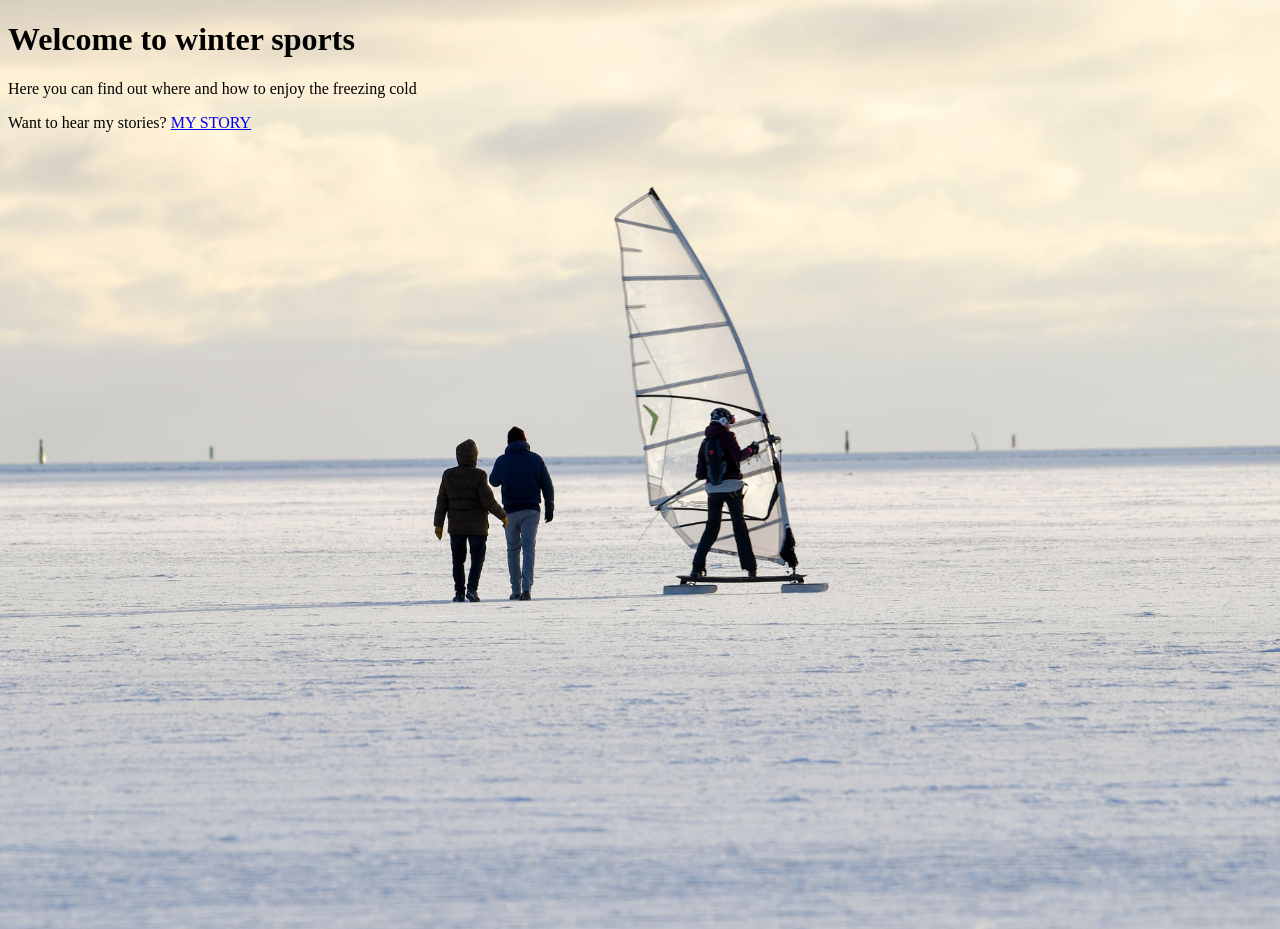
<file: index.html>
<!DOCTYPE html>
<html>
    <head>
        <meta charset="UTF-8">
        <title>Welcome to winter sports</title>
        <link rel="stylesheet" href="style.css"/>
    </head>
    <body class="home-page">
        <header>
             <h1>Welcome to winter sports</h1>
        </header>
        <article>
            <p>Here you can find out where and how to enjoy the freezing cold</p>
            <p>Want to hear my stories? <a href="about.html" target="haaha">MY STORY</a> </p>
        </article>
    </body>
</html>
</file>
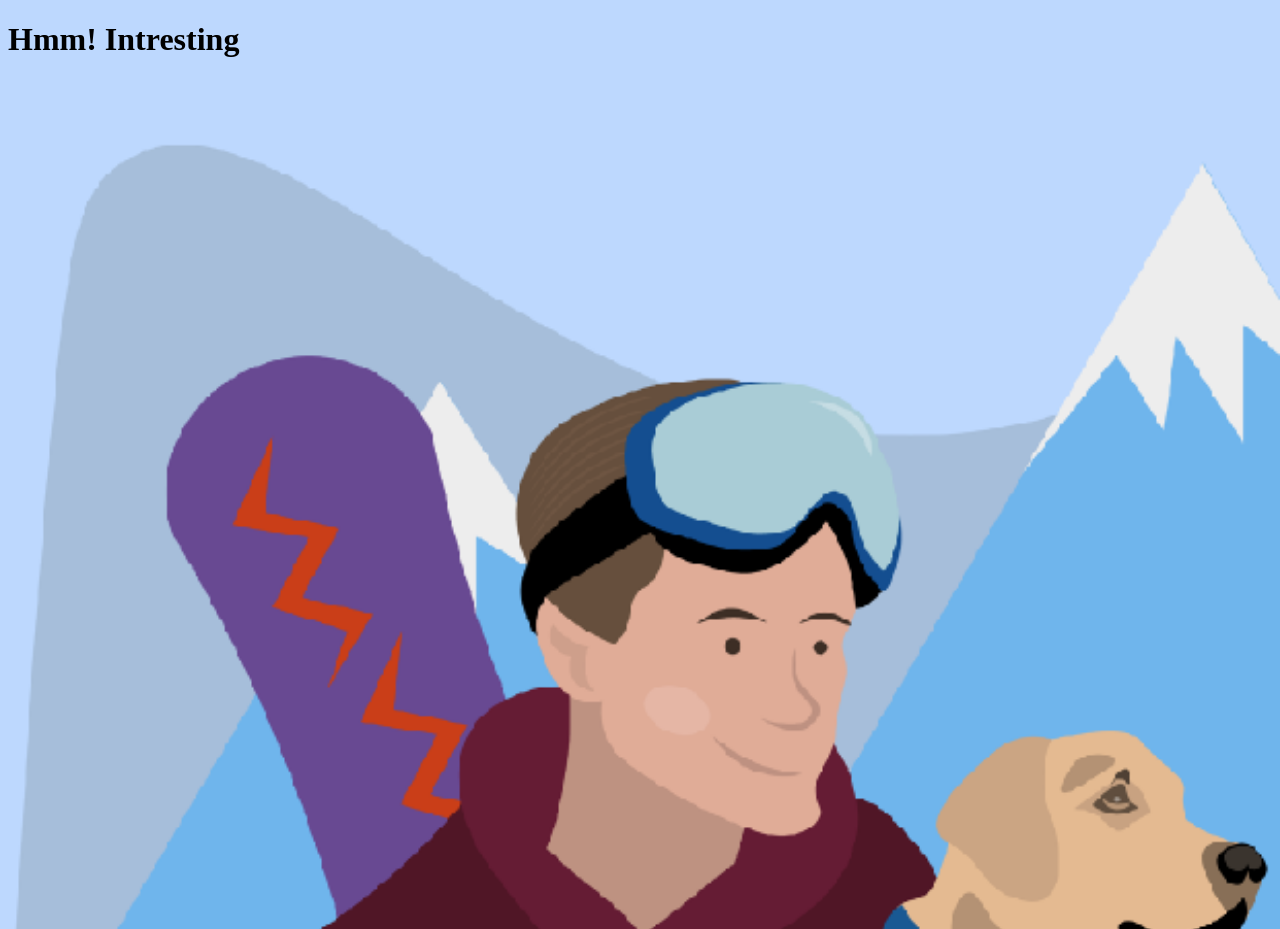
<file: about.html>
<!DOCTYPE html>
<html>
    <head>
        <title>My stories</title>
        <link rel="stylesheet" href="style.css"/>
    </head>
    <header>
        <h1>Hmm! Intresting</h1>
    </header>
    <body class="about-page"></body>
</html>
</file>
<file: style.css>
.home-page
{
    background-image:url(snow_surfing.jpg);
    background-size: cover;
    background-position: center;
    background-repeat: no-repeat;
    min-height: 100vh;
}
.about-page
{
    background-image:url(Lucas_Snow&&Dog.png);
    background-size: cover;
    background-position: center;
    background-repeat: no-repeat;
    min-height: 100vh;
}
</file>
